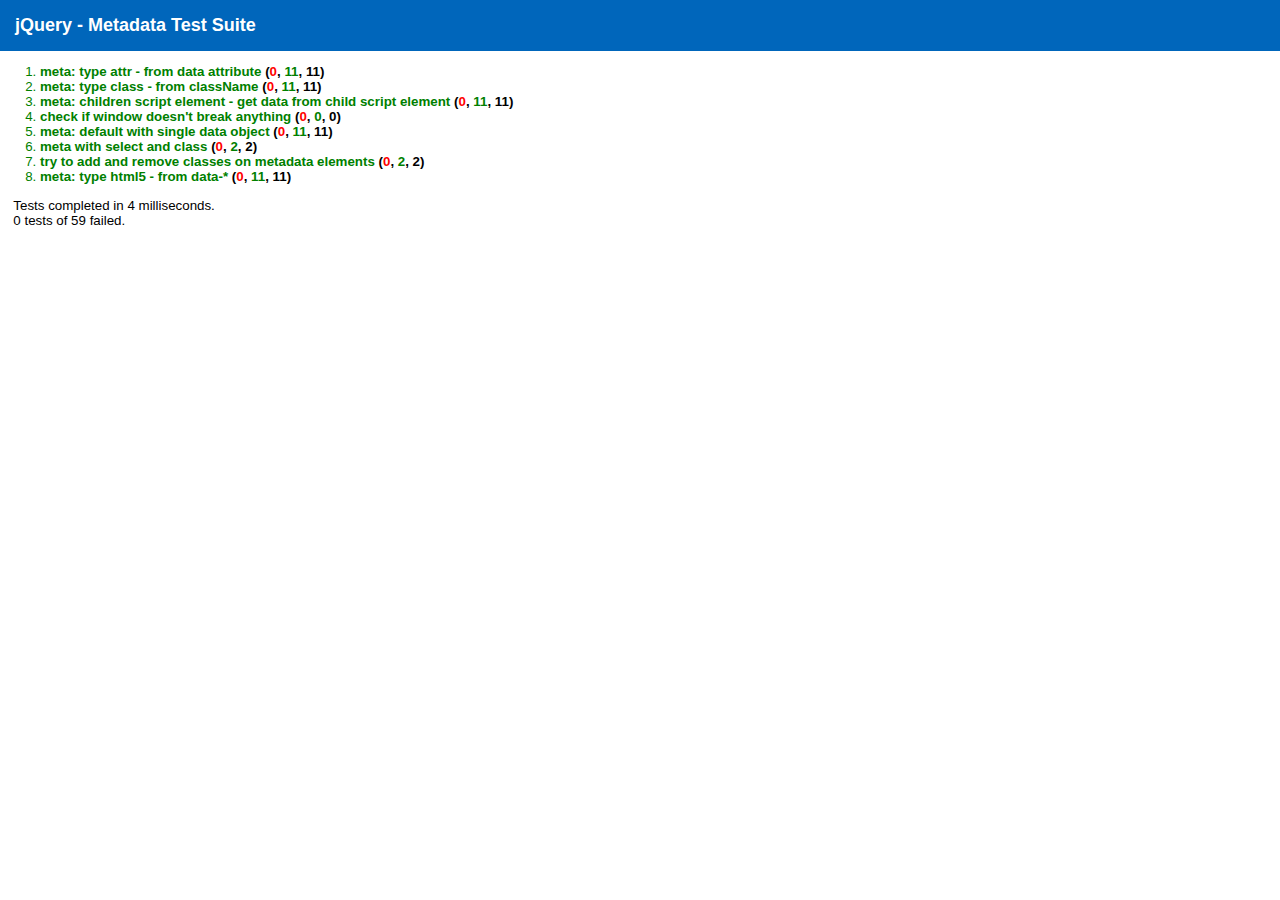
<file: scripts/jquery.metadata.2.1/test/index.html>
<!DOCTYPE html PUBLIC "-//W3C//DTD XHTML 1.0 Transitional//EN" "http://www.w3.org/TR/xhtml1/DTD/xhtml1-transitional.dtd">
<html>
<head>
<link rel="stylesheet" href="testsuite.css" />
<script type="text/javascript" src="jquery.js"></script>
<script type="text/javascript" src="testrunner.js"></script>
<!-- include metadata plugin two times to make sure that doesn't hurt anyone -->
<script type="text/javascript" src="../jquery.metadata.js"></script>
<script type="text/javascript" src="test.js"></script>
</head>

<body>
<h1>jQuery - Metadata Test Suite</h1>
<div id="main" style="display: none">
        <ol id="one">
                <li class="test test2" data="foo:'bar', bar:'baz', arr:[1,2]">Some stuff</li>
                <li class="test test2" data="{test:'bar', bar:'baz'}">Some stuff</li>
                <li class="test test2" data="{zoooo:'bar', bar:{test:'baz'}}">Some stuff</li>
                <li class="test test2" data="{number:true, stuff:[2,8]}">Some stuff</li>
        </ol>
        
        <ol id="two">
                <li class="test {foo:'bar',bar:'baz',arr:[1,2]} test2">Some stuff</li>
                <li class="{test:'bar',bar:'baz'} test test2">Some stuff</li>
                <li class="test test2 {zoooo:'bar',bar:{test:'baz'}}">Some stuff</li>
                <li class="some styles {number:true,stuff:[2,8]}">Some stuff</li>
        </ol>
        
        <ol id="three">
                <li class="test test2"><script type="data">foo:'bar', bar:'baz', arr:[1,2]</script>Some stuff</li>
                <li class="test test2"><script type="data">{test:'bar', bar:'baz'}</script>Some stuff</li>
                <li class="test test2"><script type="data">{zoooo:'bar', bar:{test:'baz'}}</script>Some stuff</li>
                <li class="test test2"><script type="data">{number:true, stuff:[2,8]}</script>Some stuff</li>
        </ol>
        <script type="data">test("execute script with type='data'", function() { ok( false, "Script tag with type='data' was executed!"); });</script>
        
        <ol id="four">
                <li class="test test2" data="foo:'bar', bar:'baz', arr:[1,2]">Some stuff</li>
                <li class="test test2" data="{test:'bar', bar:'baz'}">Some stuff</li>
                <li class="test test2" data="{zoooo:'bar', bar:{test:'baz'}}">Some stuff</li>
                <li class="test test2" data="{number:true, stuff:[2,8]}">Some stuff</li>
        </ol>
        
        <ol id="five">
                <li class="test test2" data-foo="'bar'" data-bar="'baz'" data-arr="[1,2]">Some stuff</li>
                <li class="test test2" data-test="'bar'" data-bar="'baz'">Some stuff</li>
                <li class="test test2" data-zoooo="'bar'" data-bar="{test:'baz'}">Some stuff</li>
                <li class="test test2" data-number="true" data-stuff="[2,8]">Some stuff</li>                
        </ol>
        
        <select class="{required:true}" name="meal" id="meal">
                <option value="">Please select...</option>
                <option value="1">Food</option>
                <option value="2">Milk</option>
        </select>
</div>

<ol id="tests"></ol>
</body>

</html>
</file>
<file: scripts/jquery.metadata.2.1/test/testsuite.css>
body, div, h1 { font-family: 'trebuchet ms', verdana, arial; margin: 0; padding: 0 }
body {font-size: 10pt; }
h1 { padding: 15px; font-size: large; background-color: #06b; color: white; }
h2 { padding: 10px; background-color: #eee; color: black; margin: 0; font-size: small; font-weight: normal }

.pass { color: green; } 
.fail { color: red; } 
p.result { margin-left: 1em; }

#banner { height: 2em; border-bottom: 1px solid white; }
h2.pass { background-color: green; }
h2.fail { background-color: red; }
</file>
